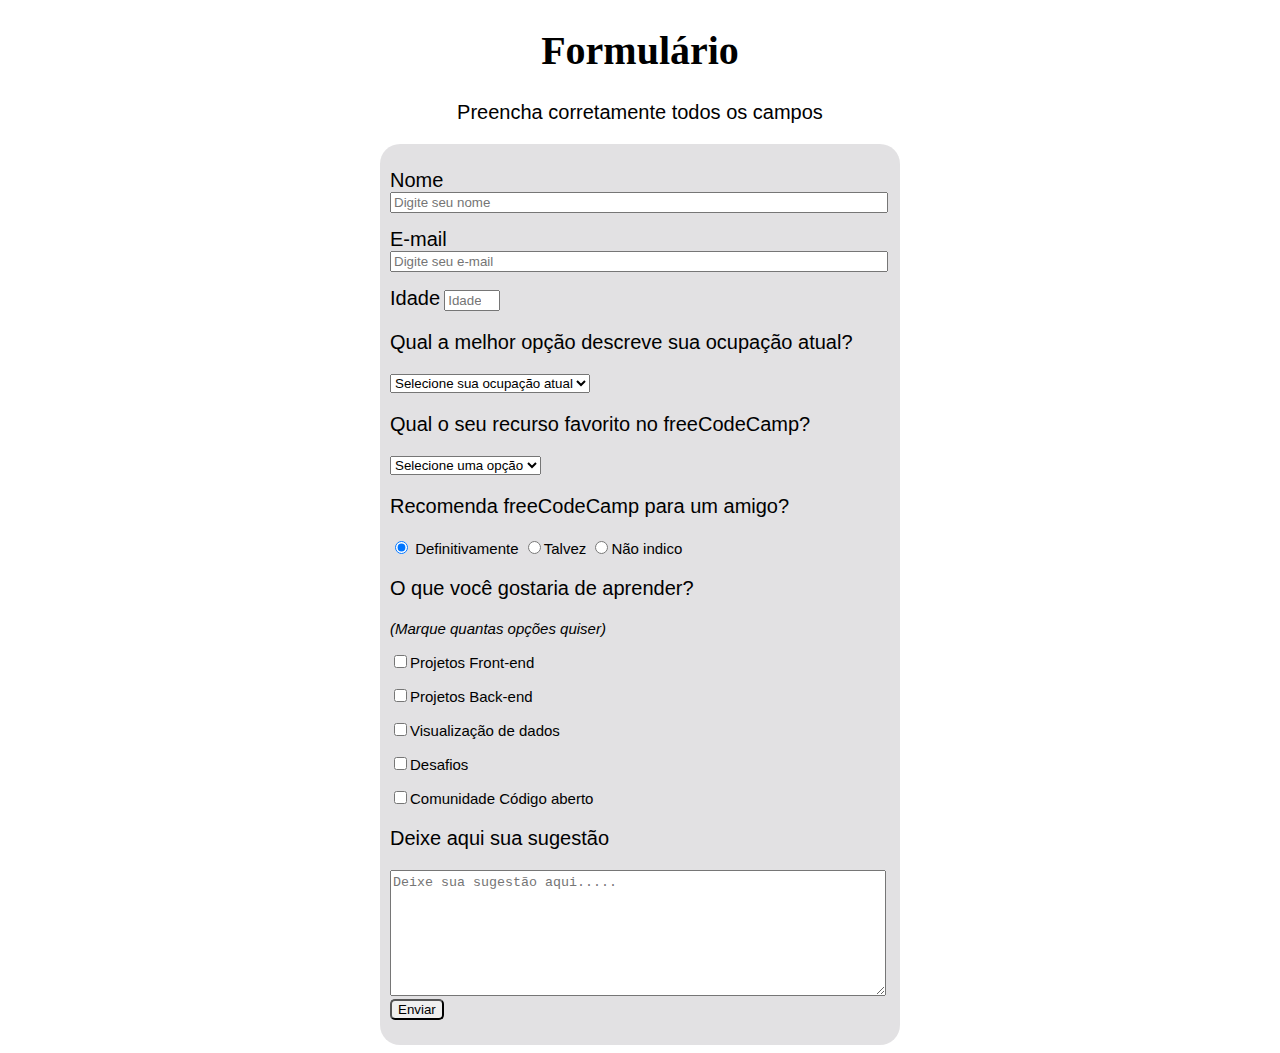
<file: SurveyForm/index.html>
<!DOCTYPE html>
<html lang="pt-br">

<head>
    <meta charset="UTF-8">
    <meta http-equiv="X-UA-Compatible" content="IE=edge">
    <meta name="viewport" content="width=device-width, initial-scale=1.0">
    <link rel="stylesheet" href="style.css">
    <title>Survey Form</title>
</head>

<body>

    <h1 id="title">Formulário</h1>
    <p id="description">Preencha corretamente todos os campos</p>
    <div class="container">
        <form id="survey-form">
            <p><label id="name-label" for="name">Nome</label>
                <input type="text" name="name" id="name" placeholder="Digite seu nome" required>
            </p>

            <p><label id="email-label" for="email">E-mail</label>
                <input type="email" name="email" id="email" placeholder="Digite seu e-mail" required>
            </p>


            <p><label id="number-label" for="">Idade</label>
                <input type="number" name="" id="number" placeholder="Idade" min="10" max="99">
            </p>

            <p class="paragrafos">Qual a melhor opção descreve sua ocupação atual?</p>
            <p><select name="role" id="dropdown" required>
                    <option disabled selected value="">Selecione sua ocupação atual</option>
                    <option value="student">Estudante</option>
                    <option value="job">Trabalha em tempo integral</option>
                    <option value="learner">Estuda em tempo integral</option>
                    <option value="preferNo">Prefere não dizer</option>
                    <option value="other">Outros</option>
                </select></p>

            <p class="p2">Qual o seu recurso favorito no freeCodeCamp?</p>
            <p> <select name="mostLike" id="most-like" required>
                    <option disabled selected value>Selecione uma opção</option>
                    <option value="challenges">Desafios</option>
                    <option value="projects">Projetos</option>
                    <option value="community">Comunidade</option>
                    <option value="openSource">Código Aberto</option>
                </select></p>


            <p class="p3">Recomenda freeCodeCamp para um amigo?</p>
            <label>
                <input type="radio" name="user-recommend" value="definitely" class="input-radio" checked>
                Definitivamente
            </label>
            <label>
                <input type="radio" name="user-recommend" value="maybe" class="input-radio">Talvez
            </label>
            <label>
                <input type="radio" name="user-recommend" value="noy-sure" class="input-radio">Não indico
            </label>
            <p class="p4">O que você gostaria de aprender?</p>
            <p><span class="clue">(Marque quantas opções quiser)</span></p>

            <p> <label>
                    <input name="prefer" value="front-end-projects" type="checkbox" class="input-checkbox">Projetos
                    Front-end
                </label></p>
            <p> <label>
                    <input name="prefer" value="back-end-projects" type="checkbox" class="input-checkbox">Projetos
                    Back-end
                </label></p>
            <p><label>
                    <input name="prefer" value="data-visualization" type="checkbox" class="input-checkbox">Visualização
                    de
                    dados
                </label></p>
            <p> <label>
                    <input name="prefer" value="challenges" type="checkbox" class="input-checkbox">Desafios
                </label></p>
            <p> <label>
                    <input name="prefer" value="open-source-community" type="checkbox" class="input-checkbox">Comunidade
                    Código
                    aberto
                </label></p>
            <p class="p5">Deixe aqui sua sugestão</p>
            <p><textarea name="comment" id="comments" class="input-textarea"
                    placeholder="Deixe sua sugestão aqui....."></textarea>

                <button type="submit" id="submit" class="submit-button">Enviar</button>
            </p>

        </form>
    </div>

</body>

</html>
</file>
<file: SurveyForm/style.css>
#title {
    font-family: fantasy;
    font-size: 40px;
    text-align: center;
}

#description {
    font-family: 'Trebuchet MS', 'Lucida Sans Unicode', 'Lucida Grande', 'Lucida Sans', Arial, sans-serif;
    font-size: 20px;
    text-align: center;
}

#survey-form {
    position: relative;
    font-family: 'Trebuchet MS', 'Lucida Sans Unicode', 'Lucida Grande', 'Lucida Sans', Arial, sans-serif;
    font-size: 15px;
}

#submit {
    display: flex;
}

form {
    font-size: 16px;
    max-width: 500px;
    margin: 0 auto;
    padding: 10px 10px 10px 10px;
    background-color: rgba(187, 185, 189, 0.425);
    width: 500px;
    border-radius: 20px;
    text-align: justify;
}

textarea {
    width: 490px;
    height: 120px;
    line-height: 20px;
}

#name{
    width: 490px;
}
#email{
    width: 490px;
}

#name-label{  
    font-size: 20px; 
}

#email-label{
    font-size: 20px;
}

#number-label{
    font-size: 20px;
}

.paragrafos{
    font-size: 20px;

}

.p2{
    font-size: 20px;
}

.p3{
    font-size: 20px;
}

.p4{
    font-size: 20px;
}
 .clue{
     font-style: italic;
 }

 .p5{
    font-size: 20px;     
 }

 .submit-button{   
    border-radius:5px 5px 5px 5px;    
   
}
button{
    align-items: center;
}
</file>
